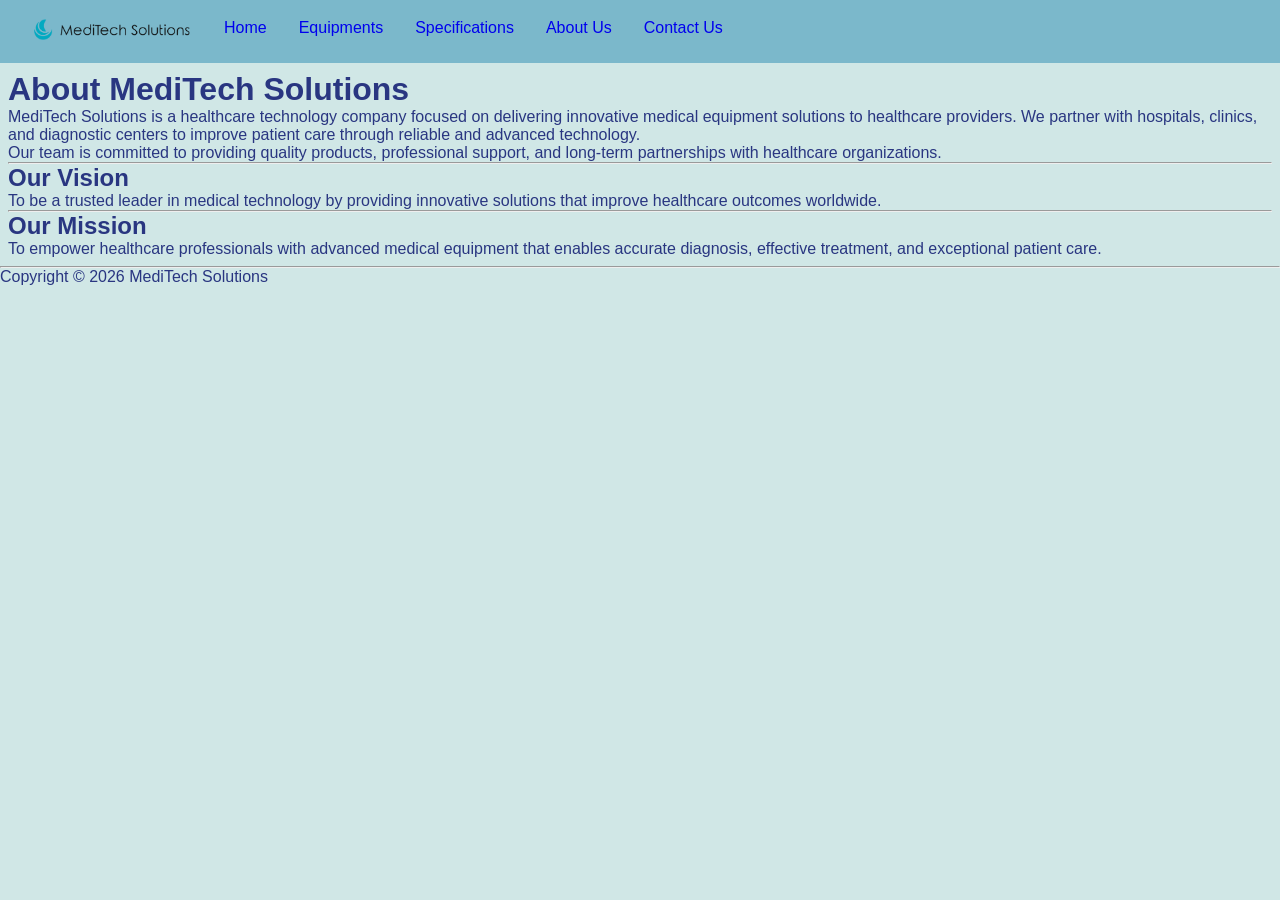
<file: about.html>
<!DOCTYPE html>
<html lang="en">

<head>
    <meta charset="UTF-8">
    <meta name="viewport" content="width=device-width, initial-scale=1.0">
    <title>About Us</title>
    <link rel="stylesheet" href="./style.css">
    <link rel="shortcut icon" href="./favicon.ico" type="image/x-icon">
</head>
<body>
    <header>
        <nav>
            <ul>
                <li><a href="./index.html"><img src="./meditech-logo.png" alt="meditech homepage"></a></li>
                <li><a href="./index.html">Home</a></li>
                <li><a href="./index.html#equipment">Equipments</a></li>
                <li><a href="./specifications.html">Specifications</a></li>
                <li><a href="#about">About Us</a></li>
                <li><a href="./contact.html">Contact Us</a></li>
            </ul>
        </nav>
    </header>
    <main>
        <h1 id="about">
            About MediTech Solutions
        </h1>
        <p>
            MediTech Solutions is a healthcare technology company focused on delivering innovative medical equipment
            solutions to healthcare providers. We partner with hospitals, clinics, and diagnostic centers to improve
            patient care through reliable and advanced technology.
            <br>
            Our team is committed to providing quality products, professional support, and long-term partnerships with
            healthcare organizations.
        </p>
        <hr>
        <h2>
            Our Vision
        </h2>
        <p>To be a trusted leader in medical technology by providing innovative solutions that improve healthcare
            outcomes worldwide.</p>
        <hr>
        <h2>Our Mission</h2>
        <p>To empower healthcare professionals with advanced medical equipment that enables accurate diagnosis,
            effective treatment, and exceptional patient care.</p>
    </main>
    <footer>
        <hr>
        Copyright &copy; 2026 MediTech Solutions
    </footer>
</body>

</html>
</file>
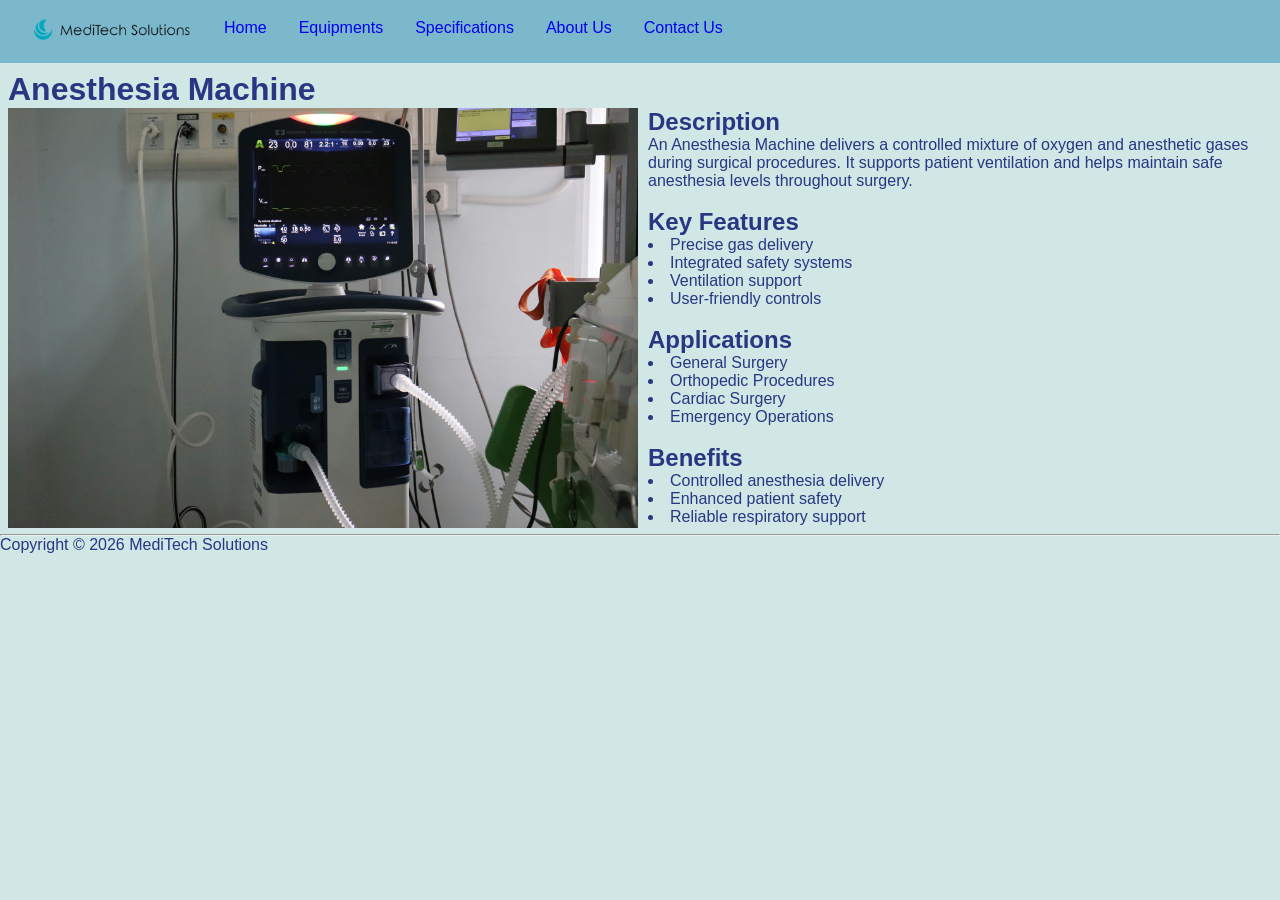
<file: anesthesia.html>
<!DOCTYPE html>
<html lang="en">
<head>
    <meta charset="UTF-8">
    <meta name="viewport" content="width=device-width, initial-scale=1.0">
    <title>Anesthesia Machine</title>
<link rel="stylesheet" href="./style.css">
<link rel="shortcut icon" href="./favicon.ico" type="image/x-icon">
</head>
<body>
    <header>
        <nav>
            <ul>
                <li><a href="./index.html"><img src="./meditech-logo.png" alt="meditech homepage"></a></li>
                <li><a href="./index.html">Home</a></li>
                <li><a href="./index.html#equipment">Equipments</a></li>
                <li><a href="./specifications.html">Specifications</a></li>
                <li><a href="./about.html">About Us</a></li>
                <li><a href="./contact.html">Contact Us</a></li>
            </ul>
        </nav>
    </header>
    <main>
    <div class="anesthesia">
        <h1>Anesthesia Machine</h1>
        <img src="./anesthesia-machine.jpg" alt="anesthesia machine">
        <h2>Description</h2>
        <p>An Anesthesia Machine delivers a controlled mixture of oxygen and anesthetic gases during surgical
            procedures. It supports patient ventilation and helps maintain safe anesthesia levels throughout surgery.
        </p>
        <br>
        <h2>Key Features</h2>
        <ul>
            <li>Precise gas delivery</li>
            <li>Integrated safety systems</li>
            <li>Ventilation support</li>
            <li>User-friendly controls</li>
        </ul>
        <br>
        <h2>Applications</h2>
        <ul>
            <li>General Surgery</li>
            <li>Orthopedic Procedures</li>
            <li>Cardiac Surgery</li>
            <li>Emergency Operations</li>
        </ul>
        <br>
        <h2>Benefits</h2>
        <ul>
            <li>Controlled anesthesia delivery</li>
            <li>Enhanced patient safety</li>
            <li>Reliable respiratory support</li>
        </ul>
    </div>
    </main>
    <footer>
        <hr>
        Copyright &copy; 2026 MediTech Solutions
    </footer>
</body>
</html>
</file>
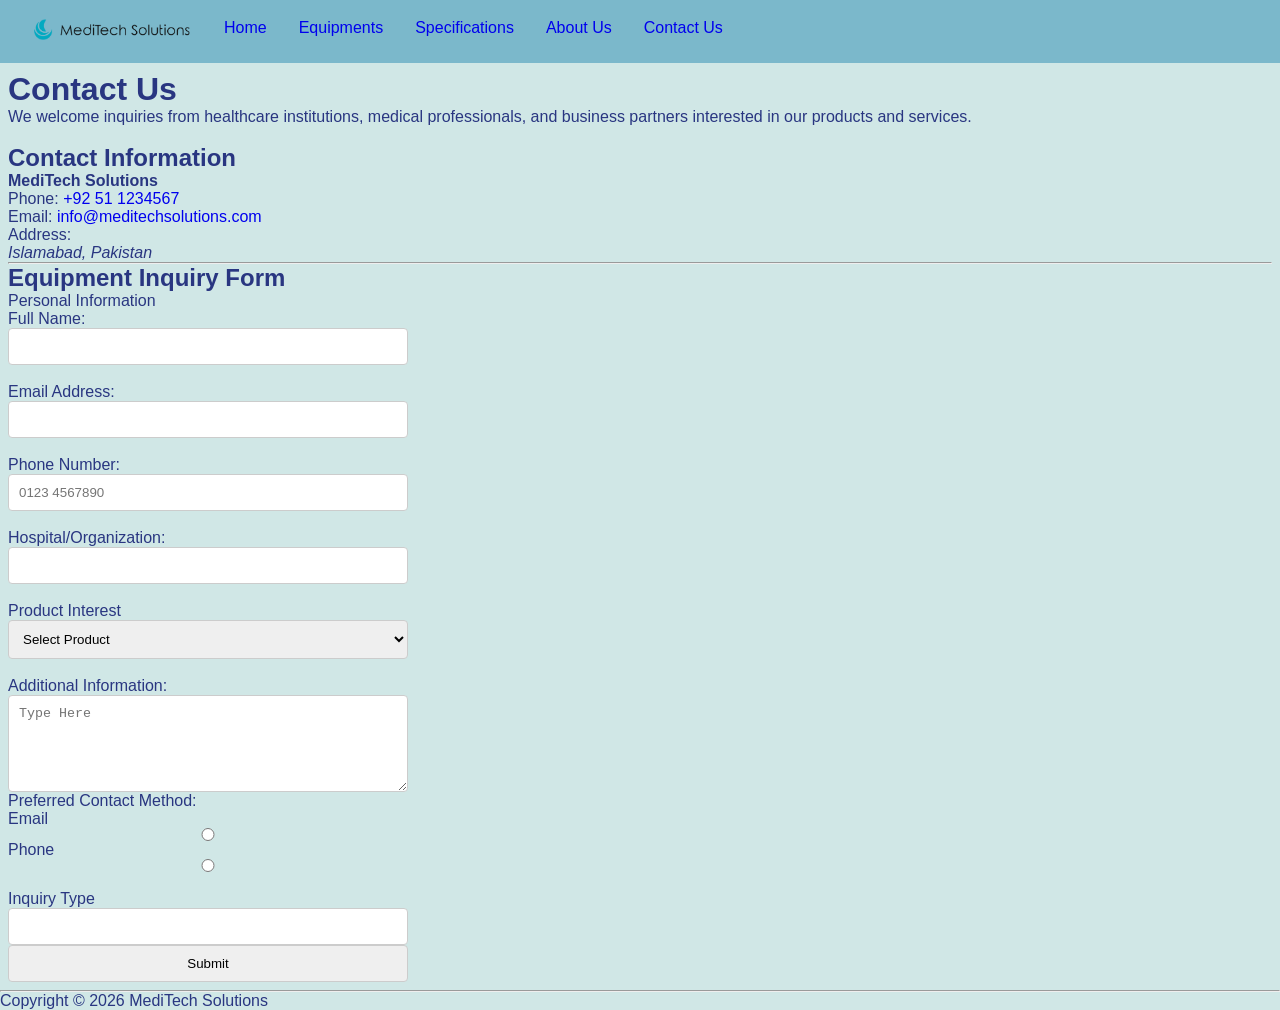
<file: contact.html>
<!DOCTYPE html>
<html lang="en">
<head>
    <meta charset="UTF-8">
    <meta name="viewport" content="width=device-width, initial-scale=1.0">
    <title>Contact Us</title>
    <link rel="stylesheet" href="./style.css">
    <link rel="shortcut icon" href="./favicon.ico" type="image/x-icon">
</head>
<body>
    <header>
        <nav>
            <ul>
                <li><a href="./index.html"><img src="./meditech-logo.png" alt="meditech homepage"></a></li>
                <li><a href="./index.html">Home</a></li>
                <li><a href="./index.html#equipment">Equipments</a></li>
                <li><a href="./specifications.html">Specifications</a></li>
                <li><a href="./about.html">About Us</a></li>
                <li><a href="#contact">Contact Us</a></li>
            </ul>
        </nav>
    </header>
    <main>
    <h1>Contact Us</h1>
    <p>We welcome inquiries from healthcare institutions, medical professionals, and business partners interested in our products and services.</p>
    <br>
    <div class="contact">
    <h2>Contact Information</h2>
    <p><strong>MediTech Solutions</strong></p>
    <ul>
        <li>Phone: <a href="tel:+92 51 1234567">+92 51 1234567</a></li>
        <li>Email:<a href="mailto:info@meditechsolutions.com"> info@meditechsolutions.com</a>
        </li>
        <li>Address: <address>Islamabad, Pakistan</address></li>
    </ul>
    </div>
    <hr>
    <div class="form">
        <h2>Equipment Inquiry Form</h2>
        <form action="#" method="post">
            <legend>Personal Information</legend>
            <label for="name">Full Name:</label>
            <input type="text" name="name" id="name" required>
            <br>
            <label for="email">Email Address:</label>
            <input type="email" name="email" id="email" required>
            <br>
            <label for="number">Phone Number:</label>
            <input type="tel" name="number" id="number" placeholder="0123 4567890" required>
            <br>
            <label for="hospital">Hospital/Organization:</label>
            <input type="text" name="hospital" id="hospital">
            <br>
            <legend>Product Interest</legend>
            <select name="product" id="product">
                <option value="none" selected hidden disabled>Select Product</option>
                <option value="gamma-camera">Gamma Camera</option>
                <option value="anesthesia-machine">Anesthesia Machine</option>
                <option value="ultrasound-machine">Ultrasound Machine</option>
                <option value="mri">MRI Scanner</option>
            </select>
            <br>
            <label for="message">Additional Information:</label>
            <textarea id="message" name="message" rows="5" placeholder="Type Here"></textarea>
            <legend>Preferred Contact Method:</legend>
            <label for="contact-method">Email</label>
            <input type="radio" name="contact" id="contact-method" value="email">
            <label for="contact-method2">Phone</label>
            <input type="radio" name="contact" id="contact-method2" value="phone">
            <br>
            <label for="iquiry">Inquiry Type</label>
            <input name="inquiry" id="inquiry" list="inquiry-type">
            <datalist id="inquiry-type">
                <option value="Product Information">
                <option value="Price Quotation">
                <option value="Technical Support">
                <option value="Product Demonstration">
            </datalist>
            <input type="submit" value="Submit">
        </form>
    </div>
    </main>
    <footer>
        <hr>
        Copyright &copy; 2026 MediTech Solutions
    </footer>
</body>
</html>
</file>
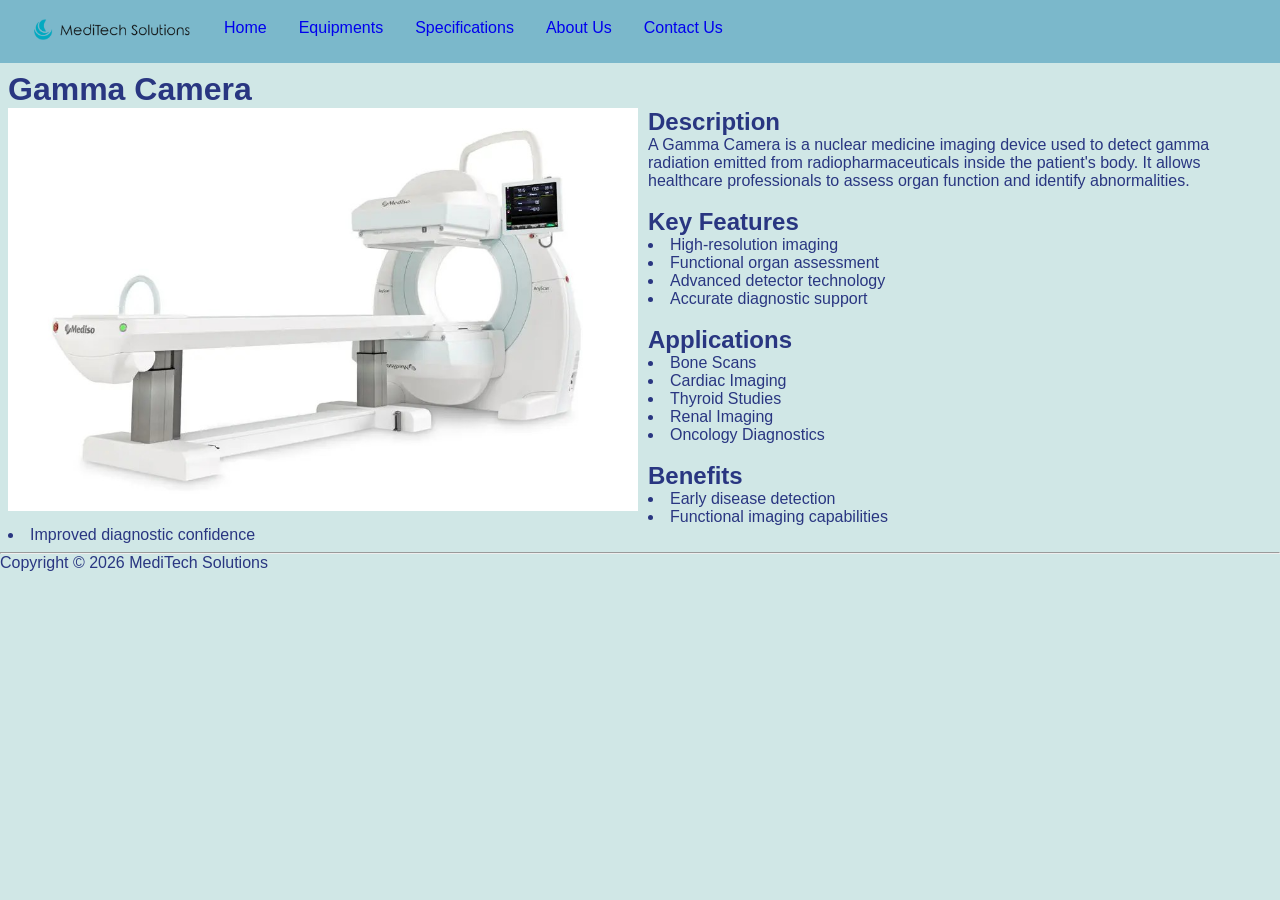
<file: gamma.html>
<!DOCTYPE html>
<html lang="en">

<head>
    <meta charset="UTF-8">
    <meta name="viewport" content="width=device-width, initial-scale=1.0">
    <title>Gamma Camera</title>
    <link rel="stylesheet" href="./style.css">
    <link rel="shortcut icon" href="./favicon.ico" type="image/x-icon">
</head>

<body>
    <header>
        <nav>
            <ul>
                <li><a href="./index.html"><img src="./meditech-logo.png" alt="meditech homepage"></a></li>
                <li><a href="./index.html">Home</a></li>
                <li><a href="./index.html#equipment">Equipments</a></li>
                <li><a href="./specifications.html">Specifications</a></li>
                <li><a href="./about.html">About Us</a></li>
                <li><a href="./contact.html">Contact Us</a></li>
            </ul>
        </nav>
    </header>
    <main>
    <div class="gamma">
        <h1>Gamma Camera</h1>
        <img src="./gamma-camera.jpg" alt="gamma camera">
        <h2>Description</h2>
        <p>A Gamma Camera is a nuclear medicine imaging device used to detect gamma radiation emitted from
            radiopharmaceuticals inside the patient's body. It allows healthcare professionals to assess organ function
            and identify abnormalities.</p>
            <br>
        <h2>Key Features</h2>
        <ul>
            <li>High-resolution imaging</li>
            <li>Functional organ assessment</li>
            <li>Advanced detector technology</li>
            <li>Accurate diagnostic support</li>
        </ul>
        <br>
        <h2>Applications</h2>
        <ul>
            <li>Bone Scans</li>
            <li>Cardiac Imaging</li>
            <li>Thyroid Studies</li>
            <li>Renal Imaging</li>
            <li>Oncology Diagnostics</li>
        </ul>
        <br>
        <h2>Benefits</h2>
        <ul>
            <li>Early disease detection</li>
            <li>Functional imaging capabilities</li>
            <li>Improved diagnostic confidence</li>
        </ul>
    </div>
    </main>
    <footer>
        <hr>
        Copyright &copy; 2026 MediTech Solutions
    </footer>
</body>

</html>
</file>
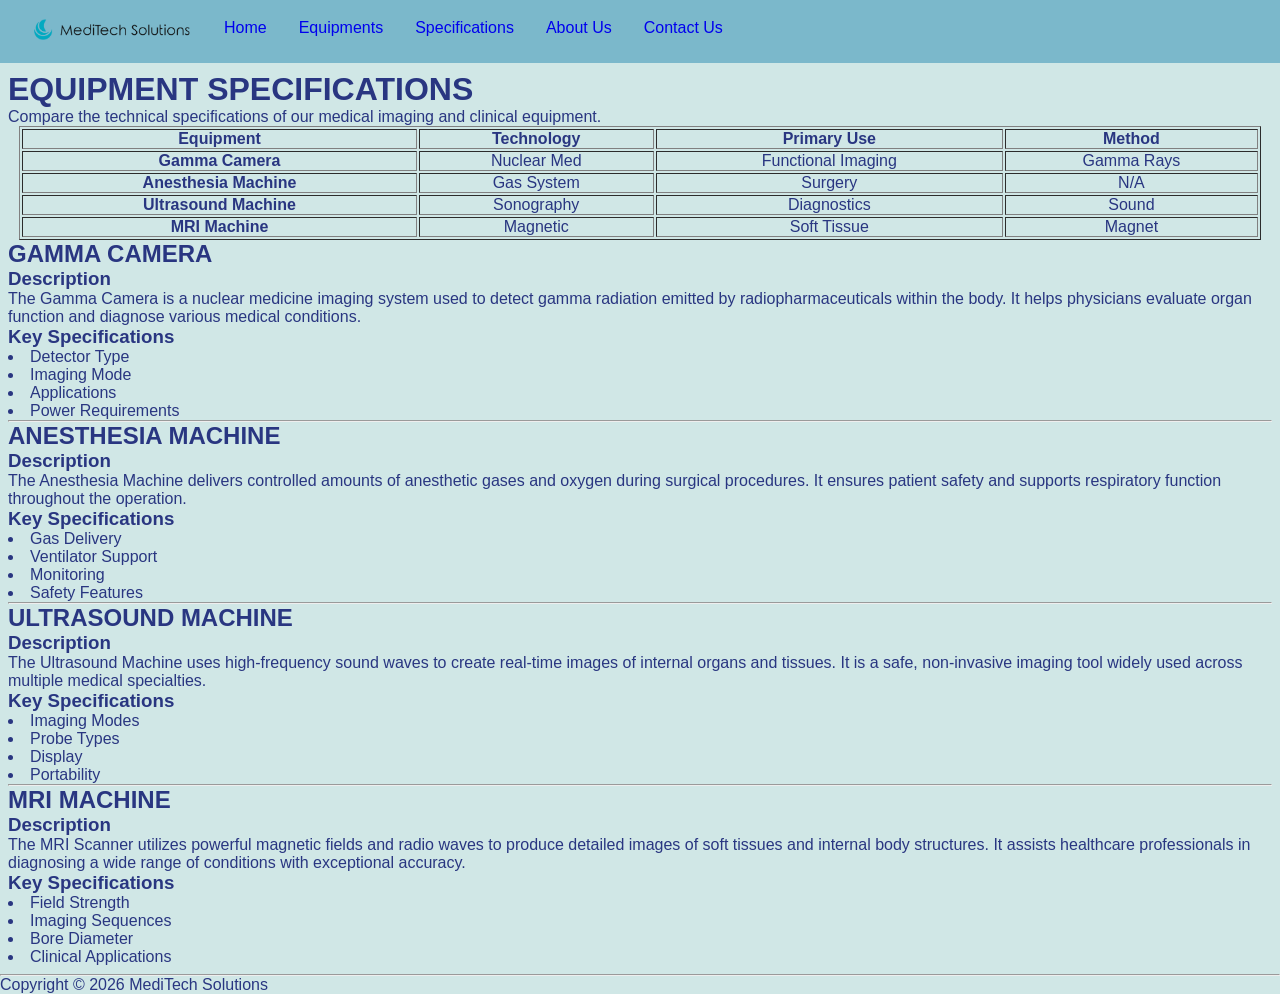
<file: specifications.html>
<!DOCTYPE html>
<html lang="en">
<head>
    <meta charset="UTF-8">
    <meta name="viewport" content="width=device-width, initial-scale=1.0">
    <title>Specifications</title>
    <link rel="stylesheet" href="./style.css">
    <link rel="shortcut icon" href="./favicon.ico" type="image/x-icon">
</head>
<body>
    <header>
        <nav>
            <ul>
                <li><a href="./index.html"><img src="./meditech-logo.png" alt="meditech homepage"></a></li>
                <li><a href="./index.html">Home</a></li>
                <li><a href="./index.html#equipment">Equipments</a></li>
                <li><a href="./specifications.html">Specifications</a></li>
                <li><a href="./about.html">About Us</a></li>
                <li><a href="./contact.html">Contact Us</a></li>
            </ul>
        </nav>
    </header>
    <main>
        <h1>EQUIPMENT SPECIFICATIONS</h1>
        <p>Compare the technical specifications of our
medical imaging and clinical equipment.</p>
        <table border="1">
            <tr>
                <th>Equipment</th>
                <th>Technology</th>
                <th>Primary Use</th>
                <th>Method</th>
            </tr>
            <tr>
                <th>Gamma Camera</th>
                <td>Nuclear Med</td>
                <td>Functional Imaging</td>
                <td>Gamma Rays</td>
            </tr>
            <tr>
                <th>Anesthesia Machine</th>
                <td>Gas System</td>
                <td>Surgery</td>
                <td>N/A</td>
            </tr>
            <tr>
                <th>Ultrasound Machine</th>
                <td>Sonography</td>
                <td>Diagnostics</td>
                <td>Sound</td>
            </tr>
            <tr>
                <th>MRI Machine</th>
                <td>Magnetic</td>
                <td>Soft Tissue</td>
                <td>Magnet</td>
            </tr>
        </table>
        <div class="gamma">
            <h2>GAMMA CAMERA</h2>
            <h3>Description</h3>
            <p>The Gamma Camera is a nuclear medicine imaging system used to detect gamma radiation emitted by radiopharmaceuticals within the body. It helps physicians evaluate organ function and diagnose various medical conditions.</p>
            <h3>Key Specifications</h3>
            <ul>
                <li>Detector Type</li>
                <li>Imaging Mode</li>
                <li>Applications</li>
                <li>Power Requirements</li>
            </ul>
        </div>
        <hr>
        <div class="anesthesia">
            <h2>ANESTHESIA MACHINE</h2>
            <h3>Description</h3>
            <p>The Anesthesia Machine delivers controlled amounts of anesthetic gases and oxygen during surgical procedures. It ensures patient safety and supports respiratory function throughout the operation.</p>
            <h3>Key Specifications</h3>
            <ul>
                <li>Gas Delivery</li>
                <li>Ventilator Support</li>
                <li>Monitoring</li>
                <li>Safety Features</li>
            </ul>
        </div>
        <hr>
        <div class="ultrasound">
            <h2>ULTRASOUND MACHINE</h2>
            <h3>Description</h3>
            <p>The Ultrasound Machine uses high-frequency sound waves to create real-time images of internal organs and tissues. It is a safe, non-invasive imaging tool widely used across multiple medical specialties.</p>
            <h3>Key Specifications</h3>
            <ul>
                <li>Imaging Modes</li>
                <li>Probe Types</li>
                <li>Display</li>
                <li>Portability</li>
            </ul>
        </div>
        <hr>
        <div class="mri">
            <h2>MRI MACHINE</h2>
            <h3>Description</h3>
            <p>The MRI Scanner utilizes powerful magnetic fields and radio waves to produce detailed images of soft tissues and internal body structures. It assists healthcare professionals in diagnosing a wide range of conditions with exceptional accuracy.</p>
            <h3>Key Specifications</h3>
            <ul>
                <li>Field Strength</li>
                <li>Imaging Sequences</li>
                <li>Bore Diameter</li>
                <li>Clinical Applications</li>
            </ul>
        </div>
    </main>
    <footer>
        <hr>
        Copyright &copy; 2026 MediTech Solutions
    </footer>
</body>
</html>
</file>
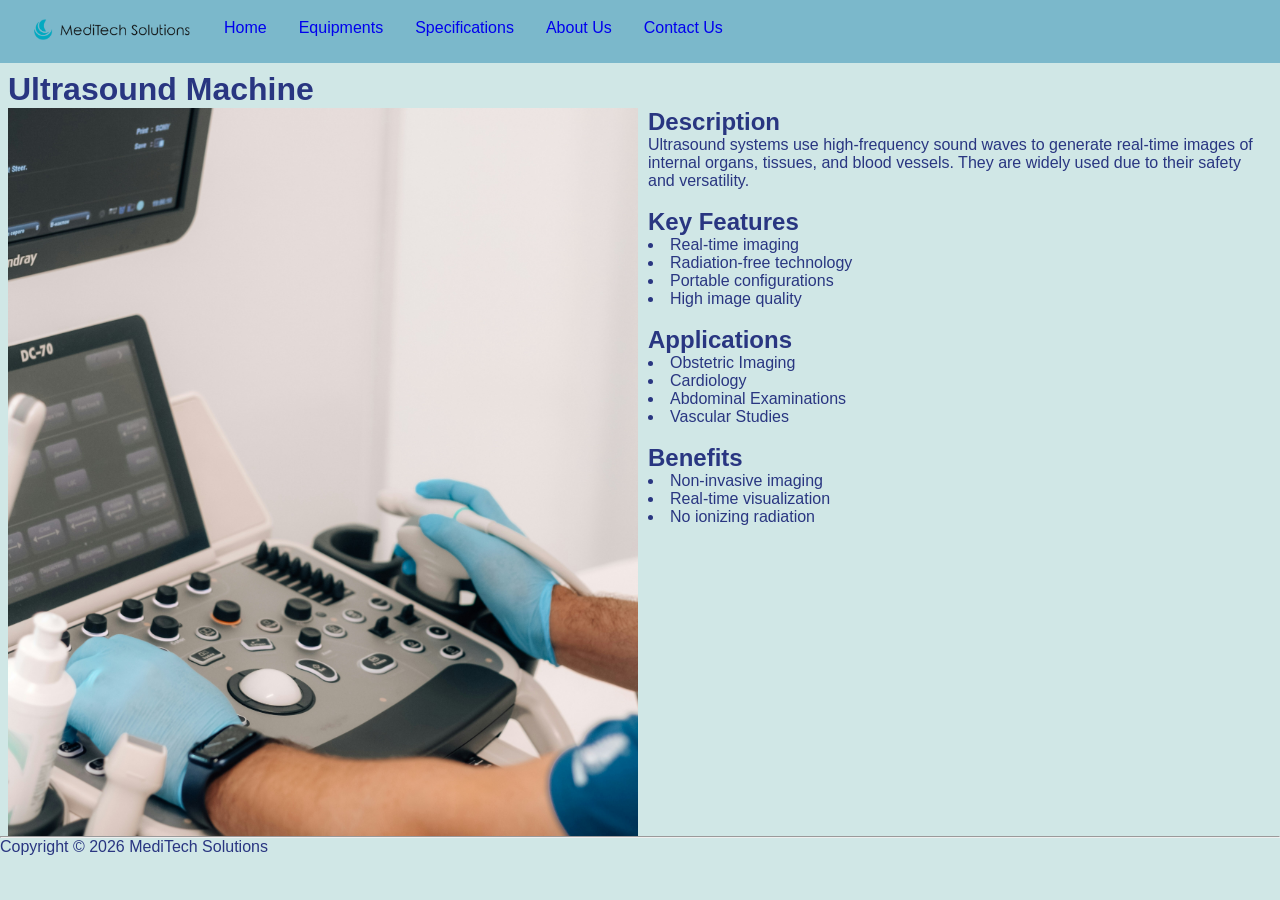
<file: ultrasound.html>
<!DOCTYPE html>
<html lang="en">
<head>
    <meta charset="UTF-8">
    <meta name="viewport" content="width=device-width, initial-scale=1.0">
    <title>Ultrasound Machine</title>
    <link rel="stylesheet" href="./style.css">
    <link rel="shortcut icon" href="./favicon.ico" type="image/x-icon">
</head>
<body>
    <header>
        <nav>
            <ul>
                <li><a href="./index.html"><img src="./meditech-logo.png" alt="meditech homepage"></a></li>
                <li><a href="./index.html">Home</a></li>
                <li><a href="./index.html#equipment">Equipments</a></li>
                <li><a href="./specifications.html">Specifications</a></li>
                <li><a href="./about.html">About Us</a></li>
                <li><a href="./contact.html">Contact Us</a></li>
            </ul>
        </nav>
    </header>
    <main>
    <div class="ultrasound">
        <h1>Ultrasound Machine</h1>
        <img src="./ultrasound-machine.jpg" alt="ultrasound machine">
        <h2>Description</h2>
        <p>Ultrasound systems use high-frequency sound waves to generate real-time images of internal organs, tissues,
            and blood vessels. They are widely used due to their safety and versatility.</p>
            <br>
        <h2>Key Features</h2>
        <ul>
            <li>Real-time imaging</li>
            <li>Radiation-free technology</li>
            <li>Portable configurations</li>
            <li>High image quality</li>
        </ul>
        <br>
        <h2>Applications</h2>
        <ul>
            <li>Obstetric Imaging</li>
            <li>Cardiology</li>
            <li>Abdominal Examinations</li>
            <li>Vascular Studies</li>
        </ul>
        <br>
        <h2>Benefits</h2>
        <ul>
            <li>Non-invasive imaging</li>
            <li>Real-time visualization</li>
            <li>No ionizing radiation</li>
        </ul>
    </div>
    </main>
    <footer>
        <hr>
        Copyright &copy; 2026 MediTech Solutions
    </footer>
</body>
</html>
</file>
<file: style.css>
/* color: #95CCDD #4274D9; */
*{
    margin: 0;
    padding: 0;
    box-sizing: border-box;
}

body{
    font-family: 'Poppins', sans-serif;
    background-color: #D0E7E6;
    color: #293681;
    margin: 0;
}
a{
    text-decoration: none;
}

nav{
    height: 7vh;
    background-color: #7bb8cb;

    display: flex;
    align-items: center;
    justify-content: space-between;
    padding: 0 2rem;
}

nav ul{
    display: flex;
    list-style: none;
    gap: 2rem;
}
nav img{
    width: 160px;
}
.equipment img{
    width: 23vw;
    height: 70vh;
}
main{
    margin: 0.5rem;
}
.equipment ul{
    display: flex;
    list-style: none;
    gap: 2rem;
}
.anesthesia img, .gamma img, .mri img, .ultrasound img{
    width: 50vw;
    float: left;
    border-right: 10px solid #D0E7E6;
}
footer{
    clear: left;
}
.anesthesia ul, .gamma ul, .mri ul, .ultrasound ul{
list-style-position: inside;
}
table{
    margin: auto;
    width: 97vw;
    text-align: center;
}

/* Basic Reset for forms */
form {
    display: flex;
    flex-direction: column;
    max-width: 400px;
}

input, select, textarea {
    padding: 10px;
    border: 1px solid #ccc;
    border-radius: 4px;
}
</file>
